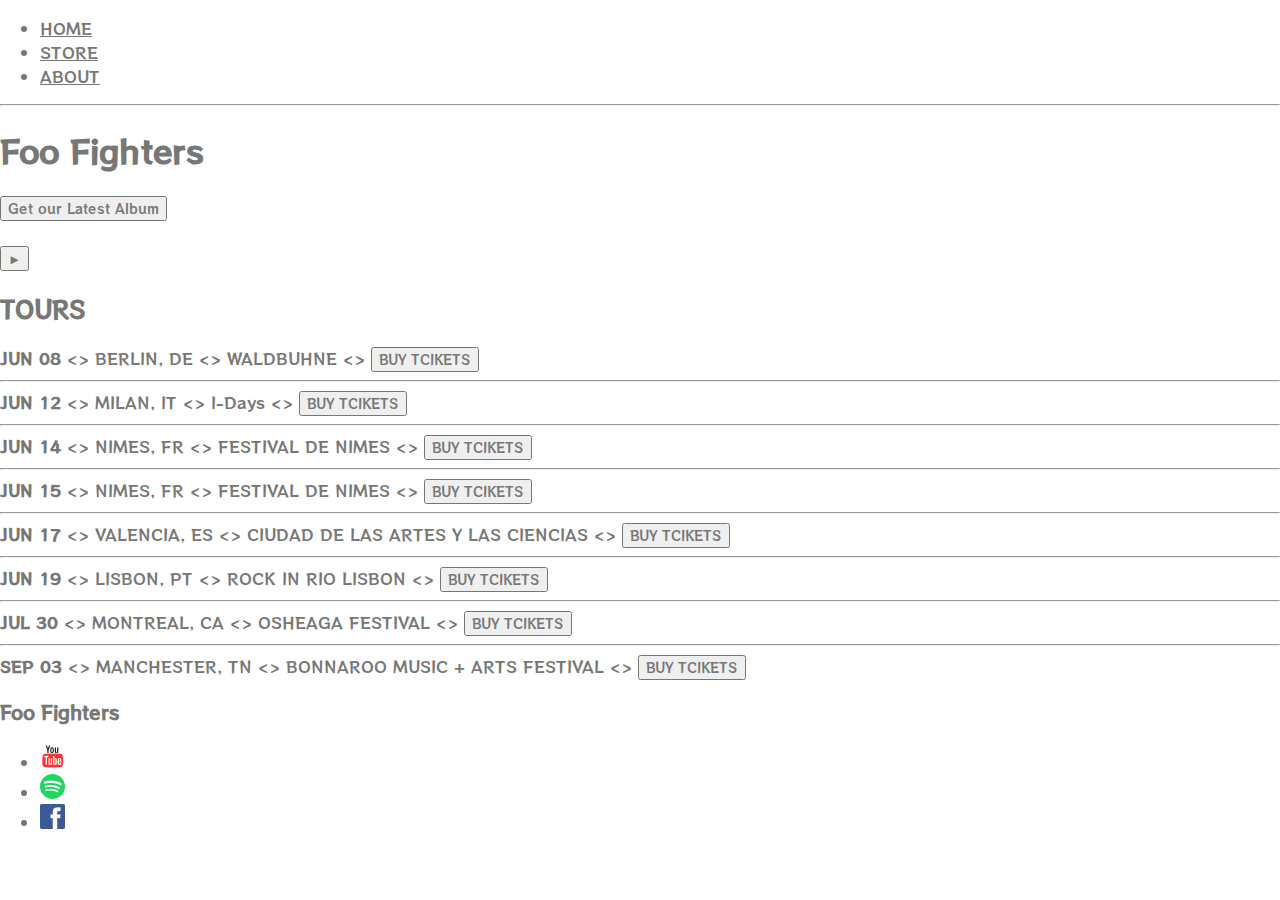
<file: index.html>
<!DOCTYPE html>
<html>
    <head>
        <title>Foo Fighters</title>
        <meta name="description" content="A website all about Foo Fighters">
        <!-- The above meta tag sets the description that appears under the title in a Google search -->
        <!-- The meta tag has other functionalities as well -->
        <link rel="stylesheet" href="styles.css" />
    </head>
    <body>
        <header>
            <nav>
                <ul>
                    <li><a href="index.html">HOME</a></li>
                    <li><a href="store.html">STORE</a></li>
                    <li><a href="about.html">ABOUT</a></li>
                </ul>
            </nav>
            <hr>
            <h1>Foo Fighters</h1>
            <button type="button">Get our Latest Album</button>
            <br>
            <br>
            <!-- ToDo: Find a suitable background image -->
            <button type="button">&#9658;</button>
        </header>
        <section>
            <h2>TOURS</h2>
            <div>
                <div>
                    <strong>JUN 08</strong>
                    &lt;&gt;
                    <span>BERLIN, DE</span>
                    &lt;&gt;
                    <span>WALDBUHNE</span>
                    &lt;&gt;
                    <button type="button">BUY TCIKETS</button>
                    <hr>
                </div>
                <div>
                    <strong>JUN 12</strong>
                    &lt;&gt;
                    <span>MILAN, IT</span>
                    &lt;&gt;
                    <span>I-Days</span>
                    &lt;&gt;
                    <button type="button">BUY TCIKETS</button>
                    <hr>
                </div>
                <div>
                    <strong>JUN 14</strong>
                    &lt;&gt;
                    <span>NIMES, FR</span>
                    &lt;&gt;
                    <span>FESTIVAL DE NIMES</span>
                    &lt;&gt;
                    <button type="button">BUY TCIKETS</button>
                    <hr>
                </div>
                <div>
                    <strong>JUN 15</strong>
                    &lt;&gt;
                    <span>NIMES, FR</span>
                    &lt;&gt;
                    <span>FESTIVAL DE NIMES</span>
                    &lt;&gt;
                    <button type="button">BUY TCIKETS</button>
                    <hr>
                </div>
                <div>
                    <strong>JUN 17</strong>
                    &lt;&gt;
                    <span>VALENCIA, ES</span>
                    &lt;&gt;
                    <span>CIUDAD DE LAS ARTES Y LAS CIENCIAS</span>
                    &lt;&gt;
                    <button type="button">BUY TCIKETS</button>
                    <hr>
                </div>
                <div>
                    <strong>JUN 19</strong>
                    &lt;&gt;
                    <span>LISBON, PT</span>
                    &lt;&gt;
                    <span>ROCK IN RIO LISBON</span>
                    &lt;&gt;
                    <button type="button">BUY TCIKETS</button>
                    <hr>
                </div>
                <div>
                    <strong>JUL 30</strong>
                    &lt;&gt;
                    <span>MONTREAL, CA</span>
                    &lt;&gt;
                    <span>OSHEAGA FESTIVAL</span>
                    &lt;&gt;
                    <button type="button">BUY TCIKETS</button>
                    <hr>
                </div>
                <div>
                    <strong>SEP 03</strong>
                    &lt;&gt;
                    <span>MANCHESTER, TN</span>
                    &lt;&gt;
                    <span>BONNAROO MUSIC + ARTS FESTIVAL</span>
                    &lt;&gt;
                    <button type="button">BUY TCIKETS</button>
                </div>
            </div>
        </section>
        <footer>
            <h3>Foo Fighters</h3>
            <ul>
                <li>
                    <a href="https://www.youtube.com/channel/UCi2KNss4Yx73NG0JARSFe0A" target="_blank">
                        <img src="Images/YouTube Logo.png">
                    </a>
                </li>
                <li>
                    <a href="https://open.spotify.com/artist/7jy3rLJdDQY21OgRLCZ9sD" target="_blank">
                        <img src="Images/Spotify Logo.png">
                    </a>
                </li>
                <li>
                    <a href="https://www.facebook.com/foofighters" target="_blank">
                        <img src="Images/Facebook Logo.png">
                    </a>
                </li>
            </ul>
        </footer>
    </body>
</html>
</file>
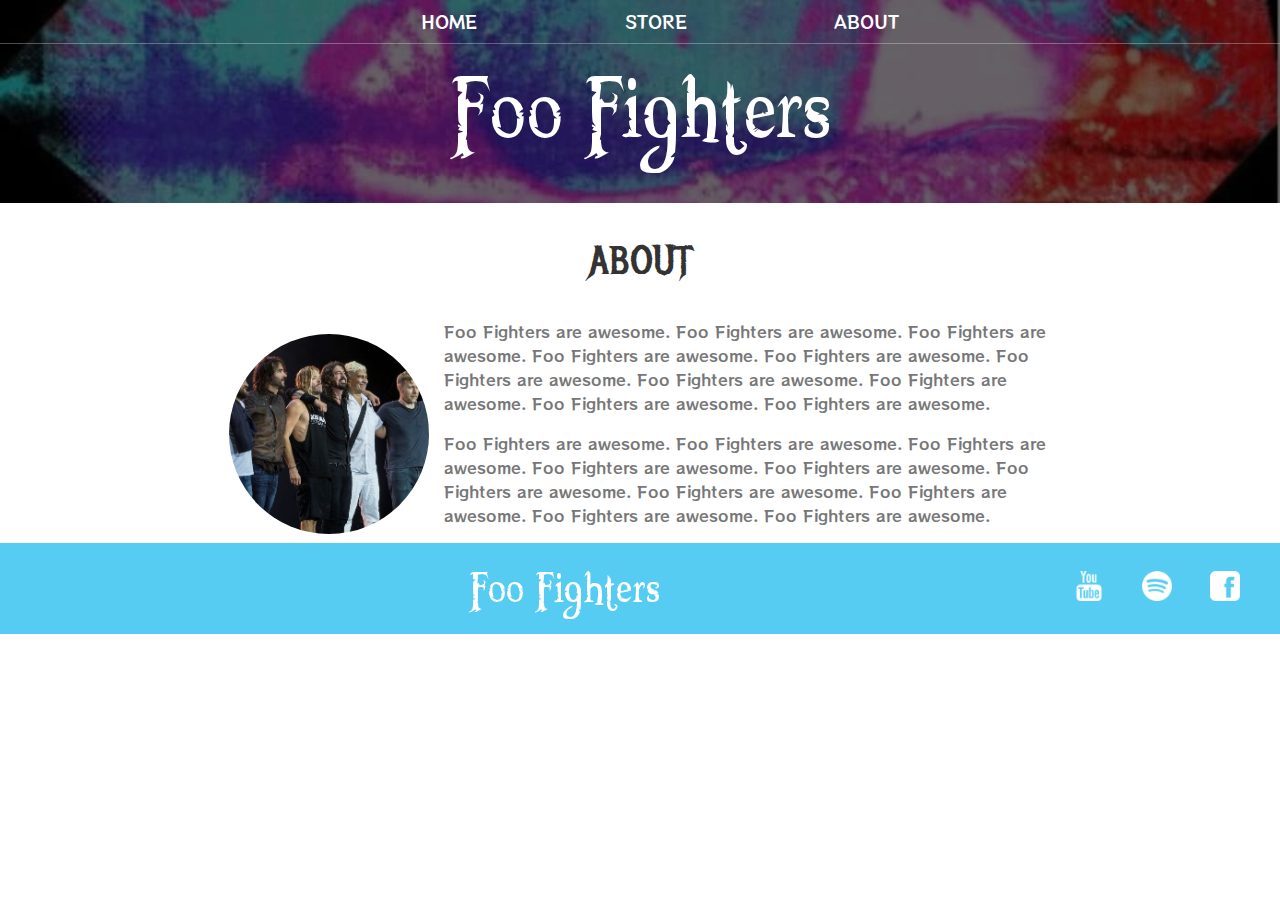
<file: about.html>
<!DOCTYPE html>
<html>
    <head>
        <title>Foo Fighters | About</title>
        <meta name="description" content="A website all about Foo Fighters">
        <!-- The above meta tag sets the description that appears under the title in a Google search -->
        <!-- The meta tag has other functionalities as well -->
        <link rel="stylesheet" href="styles.css" />
    </head>
    <body>
        <header class="main-header">
            <nav class="nav main-nav">
                <ul>
                    <li><a href="index.html">HOME</a></li>
                    <li><a href="store.html">STORE</a></li>
                    <li><a href="about.html">ABOUT</a></li>
                </ul>
            </nav>
            <h1 class="band-name band-name-large">Foo Fighters</h1>
        </header>

        <section class="content-section container">
            <h2 class="section-header">ABOUT</h2>
            <img class="about-band-image" src="Images/Foos.jpg">
            <p>
                Foo Fighters are awesome. 
                Foo Fighters are awesome. 
                Foo Fighters are awesome. 
                Foo Fighters are awesome. 
                Foo Fighters are awesome. 
                Foo Fighters are awesome. 
                Foo Fighters are awesome. 
                Foo Fighters are awesome. 
                Foo Fighters are awesome. 
                Foo Fighters are awesome. 
            </p>
            <p>
                Foo Fighters are awesome. 
                Foo Fighters are awesome. 
                Foo Fighters are awesome. 
                Foo Fighters are awesome. 
                Foo Fighters are awesome. 
                Foo Fighters are awesome. 
                Foo Fighters are awesome. 
                Foo Fighters are awesome. 
                Foo Fighters are awesome. 
                Foo Fighters are awesome. 
            </p>
        </section>

        <footer class="main-footer">
            <div class="container main-footer-container">
                <h3 class="band-name">Foo Fighters</h3>
                <ul class="nav footer-nav">
                    <li>
                        <a href="https://www.youtube.com/channel/UCi2KNss4Yx73NG0JARSFe0A" target="_blank">
                            <img src="Images/YouTube Logo White.png">
                        </a>
                    </li>
                    <li>
                        <a href="https://open.spotify.com/artist/7jy3rLJdDQY21OgRLCZ9sD" target="_blank">
                            <img src="Images/Spotify Logo White.png">
                        </a>
                    </li>
                    <li>
                        <a href="https://www.facebook.com/foofighters" target="_blank">
                            <img src="Images/Facebook Logo White.png">
                        </a>
                    </li>
                </ul>
            </div>
        </footer>
    </body>
</html>
</file>
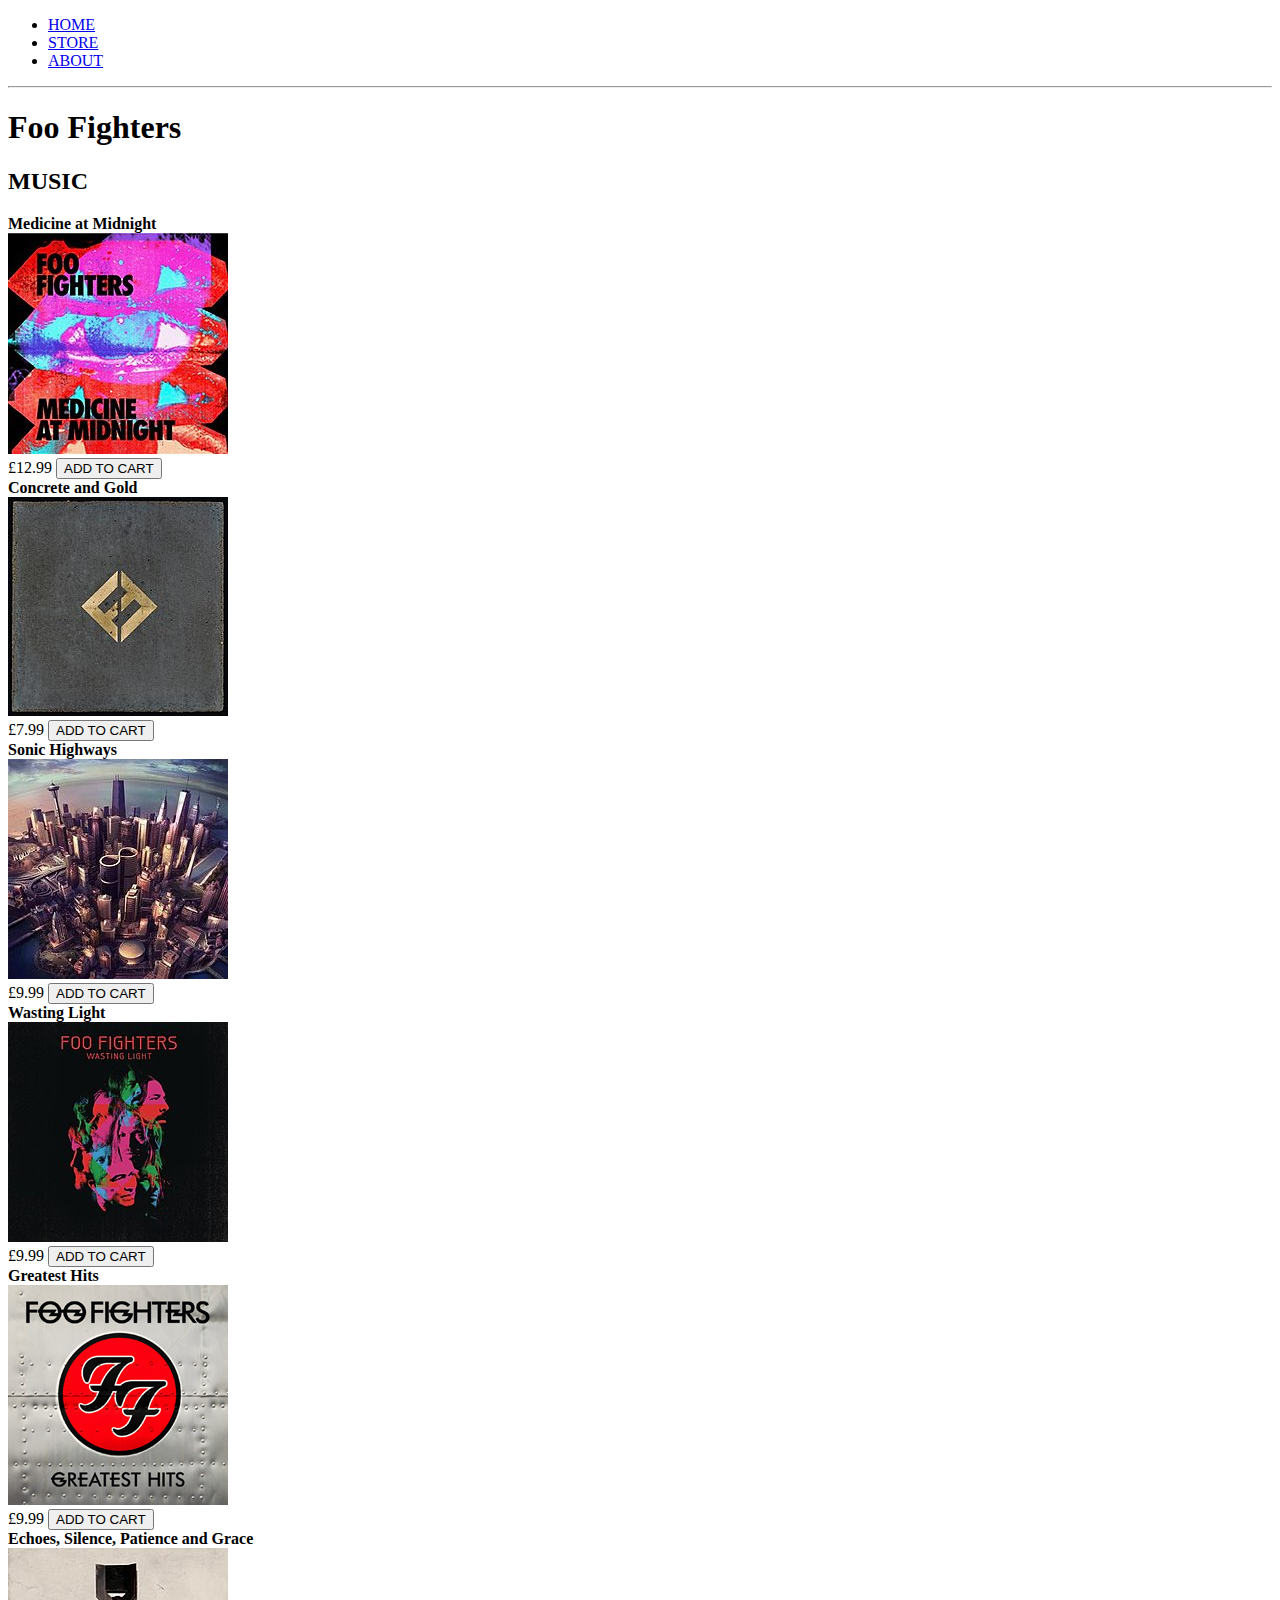
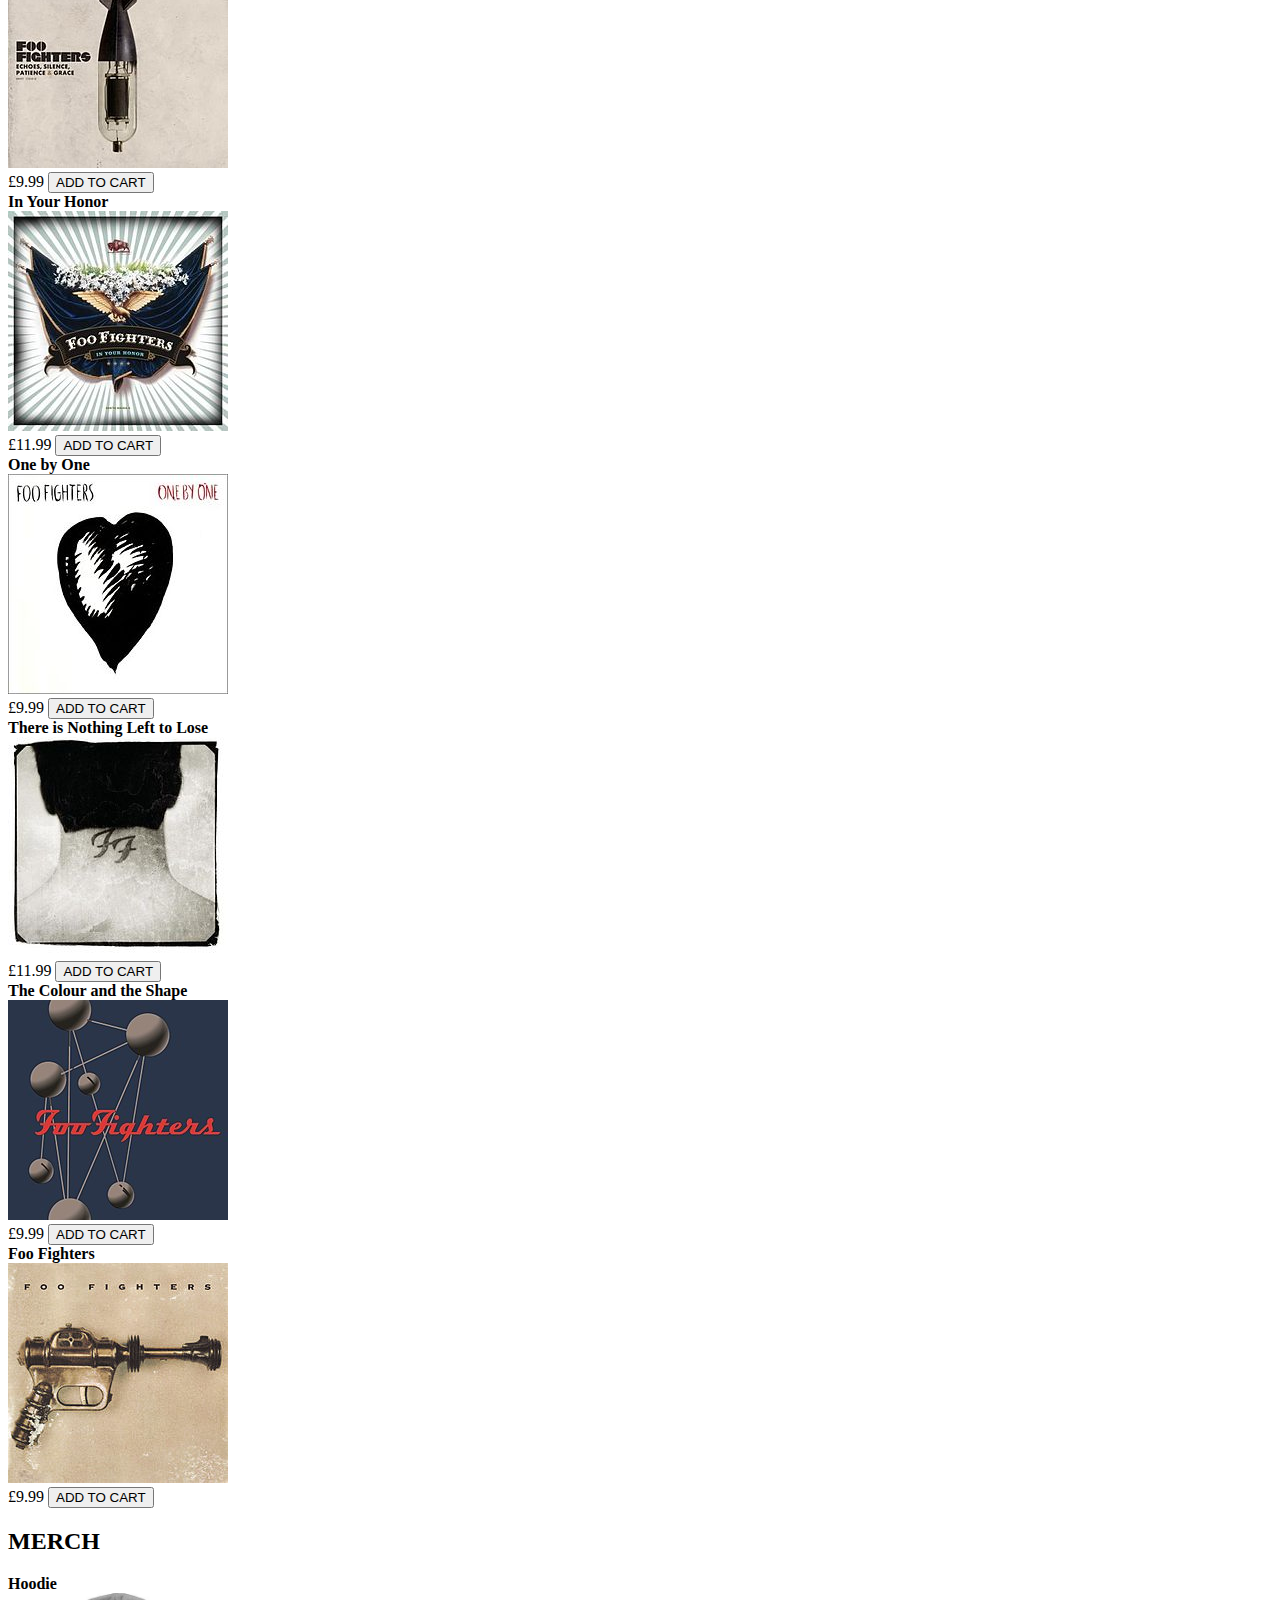
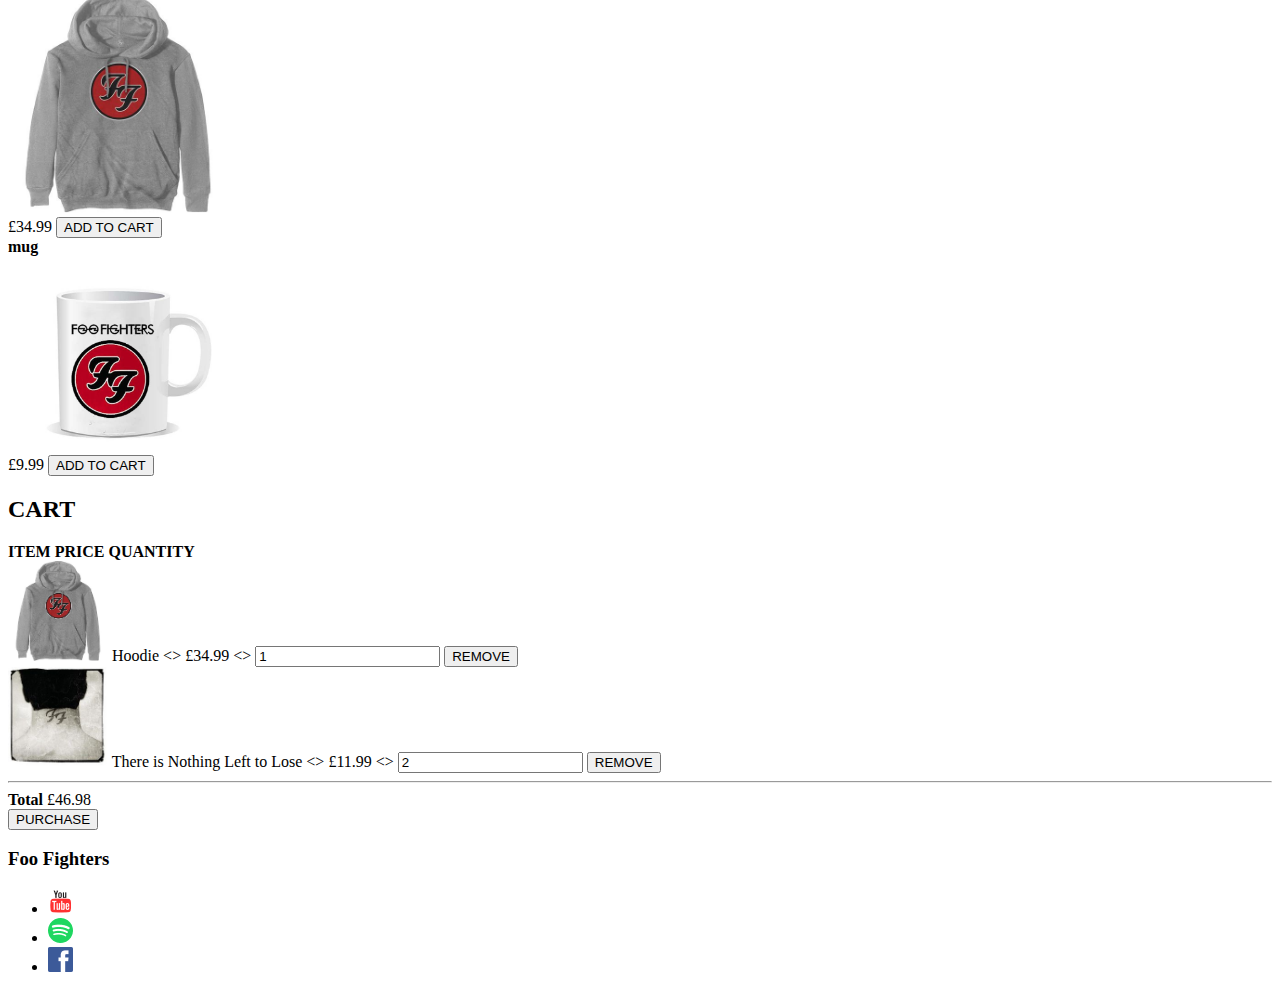
<file: store.html>
<!DOCTYPE html>
<html>
    <head>
        <title>Foo Fighters | Store</title>
        <meta name="description" content="A website all about Foo Fighters">
        <!-- The above meta tag sets the description that appears under the title in a Google search -->
        <!-- The meta tag has other functionalities as well -->
    </head>
    <body>
        <header>
            <nav>
                <ul>
                    <li><a href="index.html">HOME</a></li>
                    <li><a href="store.html">STORE</a></li>
                    <li><a href="about.html">ABOUT</a></li>
                </ul>
            </nav>
            <hr>
            <h1>Foo Fighters</h1>
        </header>
        <section>
            <h2>MUSIC</h2>
            <div>
                <div>
                    <strong>Medicine at Midnight</strong>
                </div>
                <img src="Images/Medicine_at_Midnight.jpeg">
                <div>
                    <span>£12.99</span>
                    <button role="button">ADD TO CART</button>
                </div>
            </div>
            <div>
                <div>
                    <strong>Concrete and Gold</strong>
                </div>
                <img src="Images/Concrete_and_Gold.jpg">
                <div>
                    <span>£7.99</span>
                    <button role="button">ADD TO CART</button>
                </div>
            </div>
            <div>
                <div>
                    <strong>Sonic Highways</strong>
                </div>
                <img src="Images/Sonic_Highways.jpg">
                <div>
                    <span>£9.99</span>
                    <button role="button">ADD TO CART</button>
                </div>
            </div>
            <div>
                <div>
                    <strong>Wasting Light</strong>
                </div>
                <img src="Images/Foo_Fighters_Wasting_Light.jpg">
                <div>
                    <span>£9.99</span>
                    <button role="button">ADD TO CART</button>
                </div>
            </div>
            <div>
                <div>
                    <strong>Greatest Hits</strong>
                </div>
                <img src="Images/FooFightersGreatestHits.jpg">
                <div>
                    <span>£9.99</span>
                    <button role="button">ADD TO CART</button>
                </div>
            </div>
            <div>
                <div>
                    <strong>Echoes, Silence, Patience and Grace</strong>
                </div>
                <img src="Images/ESPG.jpg">
                <div>
                    <span>£9.99</span>
                    <button role="button">ADD TO CART</button>
                </div>
            </div>
            <div>
                <div>
                    <strong>In Your Honor</strong>
                </div>
                <img src="Images/In_Your_Honor.jpg">
                <div>
                    <span>£11.99</span>
                    <button role="button">ADD TO CART</button>
                </div>
            </div>
            <div>
                <div>
                    <strong>One by One</strong>
                </div>
                <img src="Images/One_by_One.jpg">
                <div>
                    <span>£9.99</span>
                    <button role="button">ADD TO CART</button>
                </div>
            </div>
            <div>
                <div>
                    <strong>There is Nothing Left to Lose</strong>
                </div>
                <img src="Images/There_Is_Nothing_Left_to_Lose.jpg">
                <div>
                    <span>£11.99</span>
                    <button role="button">ADD TO CART</button>
                </div>
            </div>
            <div>
                <div>
                    <strong>The Colour and the Shape</strong>
                </div>
                <img src="Images/TheColourAndTheShape.jpg">
                <div>
                    <span>£9.99</span>
                    <button role="button">ADD TO CART</button>
                </div>
            </div>
            <div>
                <div>
                    <strong>Foo Fighters</strong>
                </div>
                <img src="Images/FooFighters.jpg">
                <div>
                    <span>£9.99</span>
                    <button role="button">ADD TO CART</button>
                </div>
            </div>
        </section>

        <section>
            <h2>MERCH</h2>
            <div>
                <div>
                    <strong>Hoodie</strong>
                </div>
                <img src="Images/hoodie.jpg" width="220">
                <div>
                    <span>£34.99</span>
                    <button role="button">ADD TO CART</button>
                </div>
            </div>
            <div>
                <div>
                    <strong>mug</strong>
                </div>
                <img src="Images/mug.jpg" width="220">
                <div>
                    <span>£9.99</span>
                    <button role="button">ADD TO CART</button>
                </div>
            </div>
        </section>

        <section>
            <h2>CART</h2>
            <div>
                <strong>ITEM</strong>
                <strong>PRICE</strong>
                <strong>QUANTITY</strong>
            </div>
            <div>
                <img src="Images/hoodie.jpg" width="100" height="100">
                <span>Hoodie</span>
                &lt;&gt;
                <span>£34.99</span>
                &lt;&gt;
                <input type="number" value="1">
                <button role="button">REMOVE</button>
            </div>
            <div>
                <img src="Images/There_Is_Nothing_Left_to_Lose.jpg" width="100" height="100">
                <span>There is Nothing Left to Lose</span>
                &lt;&gt;
                <span>£11.99</span>
                &lt;&gt;
                <input type="number" value="2">
                <button role="button">REMOVE</button>
            </div>
            <hr>
            <div>
                <strong>Total</strong>
                <span>£46.98</span>
            </div>
            <div>
                <button role="button">PURCHASE</button>
            </div>
        </section>
        <footer>
            <h3>Foo Fighters</h3>
            <ul>
                <li>
                    <a href="https://www.youtube.com/channel/UCi2KNss4Yx73NG0JARSFe0A" target="_blank">
                        <img src="Images/YouTube Logo.png">
                    </a>
                </li>
                <li>
                    <a href="https://open.spotify.com/artist/7jy3rLJdDQY21OgRLCZ9sD" target="_blank">
                        <img src="Images/Spotify Logo.png">
                    </a>
                </li>
                <li>
                    <a href="https://www.facebook.com/foofighters" target="_blank">
                        <img src="Images/Facebook Logo.png">
                    </a>
                </li>
            </ul>
        </footer>
    </body>
</html>
</file>
<file: styles.css>
@import url('https://fonts.googleapis.com/css2?family=RocknRoll+One&display=swap');
@import url('https://fonts.googleapis.com/css2?family=Metal+Mania&display=swap');

@font-face {
    font-family: "Booter - Zero Zero";
    src: url("Fonts/Booter - Zero Zero.woff") format("woff"),
         url("Fonts/Booter - Zero Zero.woff2") format("woff2");
    font-weight: normal;
    font-style: normal;
}

* {
    box-sizing: border-box;
    font-family: 'RocknRoll One', sans-serif;
    color: #777;
}

html, body {
    margin: 0;
    padding: 0;
}

.nav ul {
    margin: 0;
}

.nav li {
    display: inline;
}

.nav a {
    display: inline-block;
    padding: 0.5em;
    color: white;
    text-decoration: none;
}

.main-nav {
    text-align: center;
    font-size: 1.1em;
    font-weight: lighter;
    border-bottom: 1px solid rgba(255, 255, 255, 0.3);
}

.main-nav li {
    padding: 0 5%;
}

.nav a:hover {
    background-color: rgba(255, 255, 255, 0.3);
}

.main-header {
    background-color: rgba(0, 0, 0, 0.6);
    background-image: url("Images/Background.jpg");
    background-blend-mode: multiply;
    background-size: cover;
    padding-bottom: 30px;
}

.band-name {
    text-align: center;
    margin: 0;
    font-size: 4em;
    font-family: "Booter - Zero Zero";
    font-weight: normal;
    color: white;
}

.band-name-large {
    font-size: 8em;
}

.content-section {
    margin: 1em;
}

.container {
    max-width: 900px;
    margin: 0 auto;
    padding: 0 1.5em;
}

.section-header {
    font-family: 'Metal Mania', cursive;
    font-weight: normal;
    text-align: center;
    color: #333;
    font-size: 2.5em;
}

.about-band-image {
    float: left;
    width: 200px;
    height: 200px;
    margin: 15px;
    border-radius: 50%;
}

.main-footer {
    background-color: #56CCF2;
    color: white;
    padding: 0.25em 0;
}

.main-footer-container {
    display: flex;
    align-items: center;
}

.main-footer-container ul {
    flex-grow: 1;
    text-align: end;
}

.footer-nav li {
    padding: 0 0.5em;
}

.footer-nav img {
    width: 30px;
    height: 30px;
}
</file>
